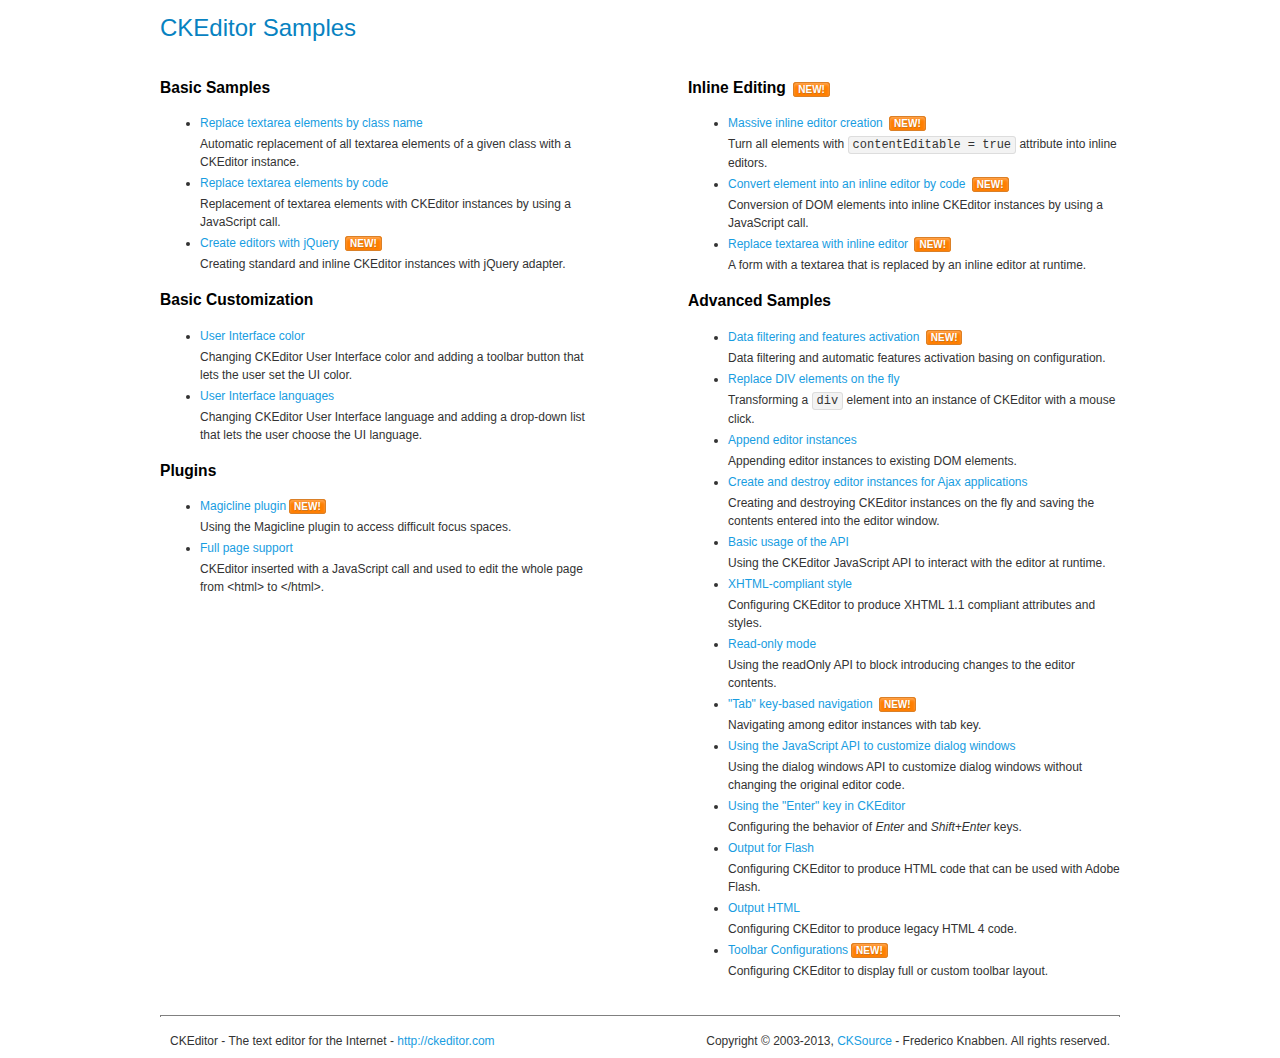
<file: static/admin/js/plugin/ckeditor/samples/index.html>
<!DOCTYPE html>
<!--
Copyright (c) 2003-2013, CKSource - Frederico Knabben. All rights reserved.
For licensing, see LICENSE.md or http://ckeditor.com/license
-->
<html>
<head>
	<title>CKEditor Samples</title>
	<meta charset="utf-8">
	<link rel="stylesheet" href="sample.css">
</head>
<body>
	<h1 class="samples">
		CKEditor Samples
	</h1>
	<div class="twoColumns">
		<div class="twoColumnsLeft">
			<h2 class="samples">
				Basic Samples
			</h2>
			<dl class="samples">
				<dt><a class="samples" href="replacebyclass.html">Replace textarea elements by class name</a></dt>
				<dd>Automatic replacement of all textarea elements of a given class with a CKEditor instance.</dd>

				<dt><a class="samples" href="replacebycode.html">Replace textarea elements by code</a></dt>
				<dd>Replacement of textarea elements with CKEditor instances by using a JavaScript call.</dd>

				<dt><a class="samples" href="jquery.html">Create editors with jQuery</a> <span class="new">New!</span></dt>
				<dd>Creating standard and inline CKEditor instances with jQuery adapter.</dd>
			</dl>

			<h2 class="samples">
				Basic Customization
			</h2>
			<dl class="samples">
				<dt><a class="samples" href="uicolor.html">User Interface color</a></dt>
				<dd>Changing CKEditor User Interface color and adding a toolbar button that lets the user set the UI color.</dd>

				<dt><a class="samples" href="uilanguages.html">User Interface languages</a></dt>
				<dd>Changing CKEditor User Interface language and adding a drop-down list that lets the user choose the UI language.</dd>
			</dl>


			<h2 class="samples">Plugins</h2>
<dl class="samples">
<dt><a class="samples" href="plugins/magicline/magicline.html">Magicline plugin</a><span class="new">New!</span></dt>
<dd>Using the Magicline plugin to access difficult focus spaces.</dd>

<dt><a class="samples" href="plugins/wysiwygarea/fullpage.html">Full page support</a></dt>
<dd>CKEditor inserted with a JavaScript call and used to edit the whole page from &lt;html&gt; to &lt;/html&gt;.</dd>
</dl>
		</div>
		<div class="twoColumnsRight">
			<h2 class="samples">
				Inline Editing <span class="new">New!</span>
			</h2>
			<dl class="samples">
				<dt><a class="samples" href="inlineall.html">Massive inline editor creation</a> <span class="new">New!</span></dt>
				<dd>Turn all elements with <code>contentEditable = true</code> attribute into inline editors.</dd>

				<dt><a class="samples" href="inlinebycode.html">Convert element into an inline editor by code</a> <span class="new">New!</span></dt>
				<dd>Conversion of DOM elements into inline CKEditor instances by using a JavaScript call.</dd>

				<dt><a class="samples" href="inlinetextarea.html">Replace textarea with inline editor</a> <span class="new">New!</span></dt>
				<dd>A form with a textarea that is replaced by an inline editor at runtime.</dd>

				
			</dl>

			<h2 class="samples">
				Advanced Samples
			</h2>
			<dl class="samples">
				<dt><a class="samples" href="datafiltering.html">Data filtering and features activation</a> <span class="new">New!</span></dt>
				<dd>Data filtering and automatic features activation basing on configuration.</dd>

				<dt><a class="samples" href="divreplace.html">Replace DIV elements on the fly</a></dt>
				<dd>Transforming a <code>div</code> element into an instance of CKEditor with a mouse click.</dd>

				<dt><a class="samples" href="appendto.html">Append editor instances</a></dt>
				<dd>Appending editor instances to existing DOM elements.</dd>

				<dt><a class="samples" href="ajax.html">Create and destroy editor instances for Ajax applications</a></dt>
				<dd>Creating and destroying CKEditor instances on the fly and saving the contents entered into the editor window.</dd>

				<dt><a class="samples" href="api.html">Basic usage of the API</a></dt>
				<dd>Using the CKEditor JavaScript API to interact with the editor at runtime.</dd>

				<dt><a class="samples" href="xhtmlstyle.html">XHTML-compliant style</a></dt>
				<dd>Configuring CKEditor to produce XHTML 1.1 compliant attributes and styles.</dd>

				<dt><a class="samples" href="readonly.html">Read-only mode</a></dt>
				<dd>Using the readOnly API to block introducing changes to the editor contents.</dd>

				<dt><a class="samples" href="tabindex.html">"Tab" key-based navigation</a> <span class="new">New!</span></dt>
				<dd>Navigating among editor instances with tab key.</dd>


				
<dt><a class="samples" href="plugins/dialog/dialog.html">Using the JavaScript API to customize dialog windows</a></dt>
<dd>Using the dialog windows API to customize dialog windows without changing the original editor code.</dd>

<dt><a class="samples" href="plugins/enterkey/enterkey.html">Using the &quot;Enter&quot; key in CKEditor</a></dt>
<dd>Configuring the behavior of <em>Enter</em> and <em>Shift+Enter</em> keys.</dd>

<dt><a class="samples" href="plugins/htmlwriter/outputforflash.html">Output for Flash</a></dt>
<dd>Configuring CKEditor to produce HTML code that can be used with Adobe Flash.</dd>

<dt><a class="samples" href="plugins/htmlwriter/outputhtml.html">Output HTML</a></dt>
<dd>Configuring CKEditor to produce legacy HTML 4 code.</dd>

<dt><a class="samples" href="plugins/toolbar/toolbar.html">Toolbar Configurations</a><span class="new">New!</span></dt>
<dd>Configuring CKEditor to display full or custom toolbar layout.</dd>

			</dl>
		</div>
	</div>
	<div id="footer">
		<hr>
		<p>
			CKEditor - The text editor for the Internet - <a class="samples" href="http://ckeditor.com/">http://ckeditor.com</a>
		</p>
		<p id="copy">
			Copyright &copy; 2003-2013, <a class="samples" href="http://cksource.com/">CKSource</a> - Frederico Knabben. All rights reserved.
		</p>
	</div>
</body>
</html>
</file>
<file: static/admin/js/plugin/ckeditor/samples/sample.css>
/*
Copyright (c) 2003-2013, CKSource - Frederico Knabben. All rights reserved.
For licensing, see LICENSE.md or http://ckeditor.com/license
*/

html, body, h1, h2, h3, h4, h5, h6, div, span, blockquote, p, address, form, fieldset, img, ul, ol, dl, dt, dd, li, hr, table, td, th, strong, em, sup, sub, dfn, ins, del, q, cite, var, samp, code, kbd, tt, pre
{
	line-height: 1.5em;
}

body
{
	padding: 10px 30px;
}

input, textarea, select, option, optgroup, button, td, th
{
	font-size: 100%;
}

pre, code, kbd, samp, tt
{
	font-family: monospace,monospace;
	font-size: 1em;
}

body {
    width: 960px;
    margin: 0 auto;
}

code
{
	background: #f3f3f3;
	border: 1px solid #ddd;
	padding: 1px 4px;

	-moz-border-radius: 3px;
	-webkit-border-radius: 3px;
	border-radius: 3px;
}

abbr
{
	border-bottom: 1px dotted #555;
	cursor: pointer;
}

.new
{
	background: #FF7E00;
	border: 1px solid #DA8028;
	color: #fff;
	font-size: 10px;
	font-weight: bold;
	padding: 1px 4px;
	text-shadow: 0 1px 0 #C97626;
	text-transform: uppercase;
	margin: 0 0 0 3px;

	-moz-border-radius: 3px;
	-webkit-border-radius: 3px;
	border-radius: 3px;

	-moz-box-shadow: 0 2px 3px 0 #FFA54E inset;
	-webkit-box-shadow: 0 2px 3px 0 #FFA54E inset;
	box-shadow: 0 2px 3px 0 #FFA54E inset;
}

h1.samples
{
	color: #0782C1;
	font-size: 200%;
	font-weight: normal;
	margin: 0;
	padding: 0;
}

h1.samples a
{
	color: #0782C1;
	text-decoration: none;
	border-bottom: 1px dotted #0782C1;
}

.samples a:hover
{
	border-bottom: 1px dotted #0782C1;
}

h2.samples
{
	color: #000000;
	font-size: 130%;
	margin: 15px 0 0 0;
	padding: 0;
}

p, blockquote, address, form, pre, dl, h1.samples, h2.samples
{
	margin-bottom: 15px;
}

ul.samples
{
	margin-bottom: 15px;
}

.clear
{
	clear: both;
}

fieldset
{
	margin: 0;
	padding: 10px;
}

body, input, textarea
{
	color: #333333;
	font-family: Arial, Helvetica, sans-serif;
}

body
{
	font-size: 75%;
}

a.samples
{
	color: #189DE1;
	text-decoration: none;
}

form
{
	margin: 0;
	padding: 0;
}

pre.samples
{
	background-color: #F7F7F7;
	border: 1px solid #D7D7D7;
	overflow: auto;
	padding: 0.25em;
	white-space: pre-wrap; /* CSS 2.1 */
	word-wrap: break-word; /* IE7 */
	-moz-tab-size: 4;
	-o-tab-size: 4;
	-webkit-tab-size: 4;
	tab-size: 4;
}

#footer
{
	clear: both;
	padding-top: 10px;
}

#footer hr
{
	margin: 10px 0 15px 0;
	height: 1px;
	border: solid 1px gray;
	border-bottom: none;
}

#footer p
{
	margin: 0 10px 10px 10px;
	float: left;
}

#footer #copy
{
	float: right;
}

#outputSample
{
	width: 100%;
	table-layout: fixed;
}

#outputSample thead th
{
	color: #dddddd;
	background-color: #999999;
	padding: 4px;
	white-space: nowrap;
}

#outputSample tbody th
{
	vertical-align: top;
	text-align: left;
}

#outputSample pre
{
	margin: 0;
	padding: 0;
}

.description
{
	border: 1px dotted #B7B7B7;
	margin-bottom: 10px;
	padding: 10px 10px 0;
	overflow: hidden;
}

label
{
	display: block;
	margin-bottom: 6px;
}

/**
 *	CKEditor editables are automatically set with the "cke_editable" class
 *	plus cke_editable_(inline|themed) depending on the editor type.
 */

/* Style a bit the inline editables. */
.cke_editable.cke_editable_inline
{
	cursor: pointer;
}

/* Once an editable element gets focused, the "cke_focus" class is
   added to it, so we can style it differently. */
.cke_editable.cke_editable_inline.cke_focus
{
	box-shadow: inset 0px 0px 20px 3px #ddd, inset 0 0 1px #000;
	outline: none;
	background: #eee;
	cursor: text;
}

/* Avoid pre-formatted overflows inline editable. */
.cke_editable_inline pre
{
	white-space: pre-wrap;
	word-wrap: break-word;
}

/**
 *	Samples index styles.
 */

.twoColumns,
.twoColumnsLeft,
.twoColumnsRight
{
	overflow: hidden;
}

.twoColumnsLeft,
.twoColumnsRight
{
	width: 45%;
}

.twoColumnsLeft
{
	float: left;
}

.twoColumnsRight
{
	float: right;
}

dl.samples
{
	padding: 0 0 0 40px;
}
dl.samples > dt
{
	display: list-item;
	list-style-type: disc;
	list-style-position: outside;
	margin: 0 0 3px;
}
dl.samples > dd
{
	margin: 0 0 3px;
}
.warning
{
    color: #ff0000;
	background-color: #FFCCBA;
    border: 2px dotted #ff0000;
	padding: 15px 10px;
	margin: 10px 0;
}

/* Used on inline samples */

blockquote
{
	font-style: italic;
	font-family: Georgia, Times, "Times New Roman", serif;
	padding: 2px 0;
	border-style: solid;
	border-color: #ccc;
	border-width: 0;
}

.cke_contents_ltr blockquote
{
	padding-left: 20px;
	padding-right: 8px;
	border-left-width: 5px;
}

.cke_contents_rtl blockquote
{
	padding-left: 8px;
	padding-right: 20px;
	border-right-width: 5px;
}

img.right {
    border: 1px solid #ccc;
    float: right;
    margin-left: 15px;
    padding: 5px;
}

img.left {
    border: 1px solid #ccc;
    float: left;
    margin-right: 15px;
    padding: 5px;
}
</file>
